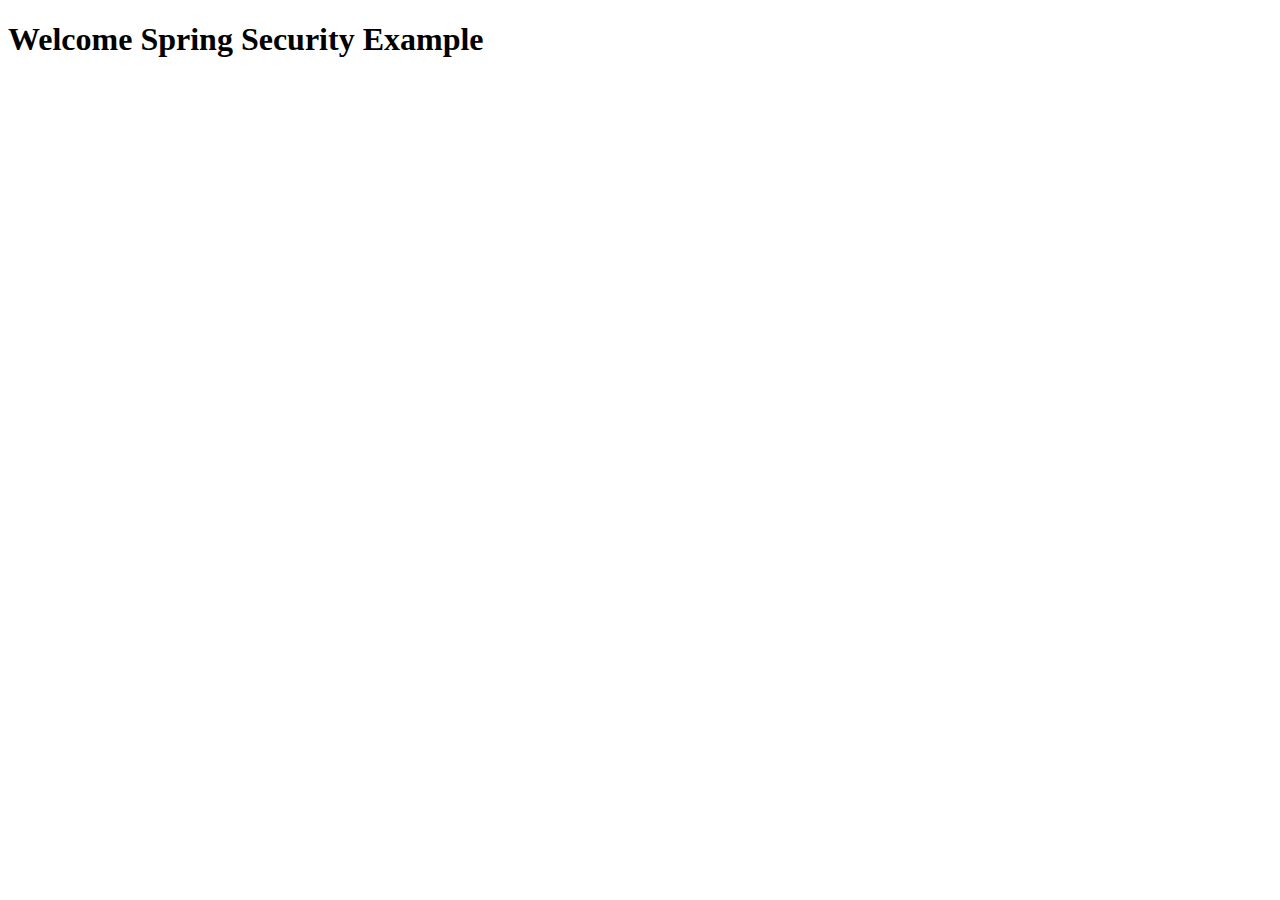
<file: out/production/resources/templates/index.html>
<!DOCTYPE html>
<html
  lang="ko"
  xmlns:th="https://www.thymeleaf.org"
>
<head th:insert="fragments.html::header"></head>
<body>
<header th:insert="fragments.html::nav"></header>
<div class="container">
  <h1>Welcome Spring Security Example</h1>
</div>
</body>
</html>
</file>
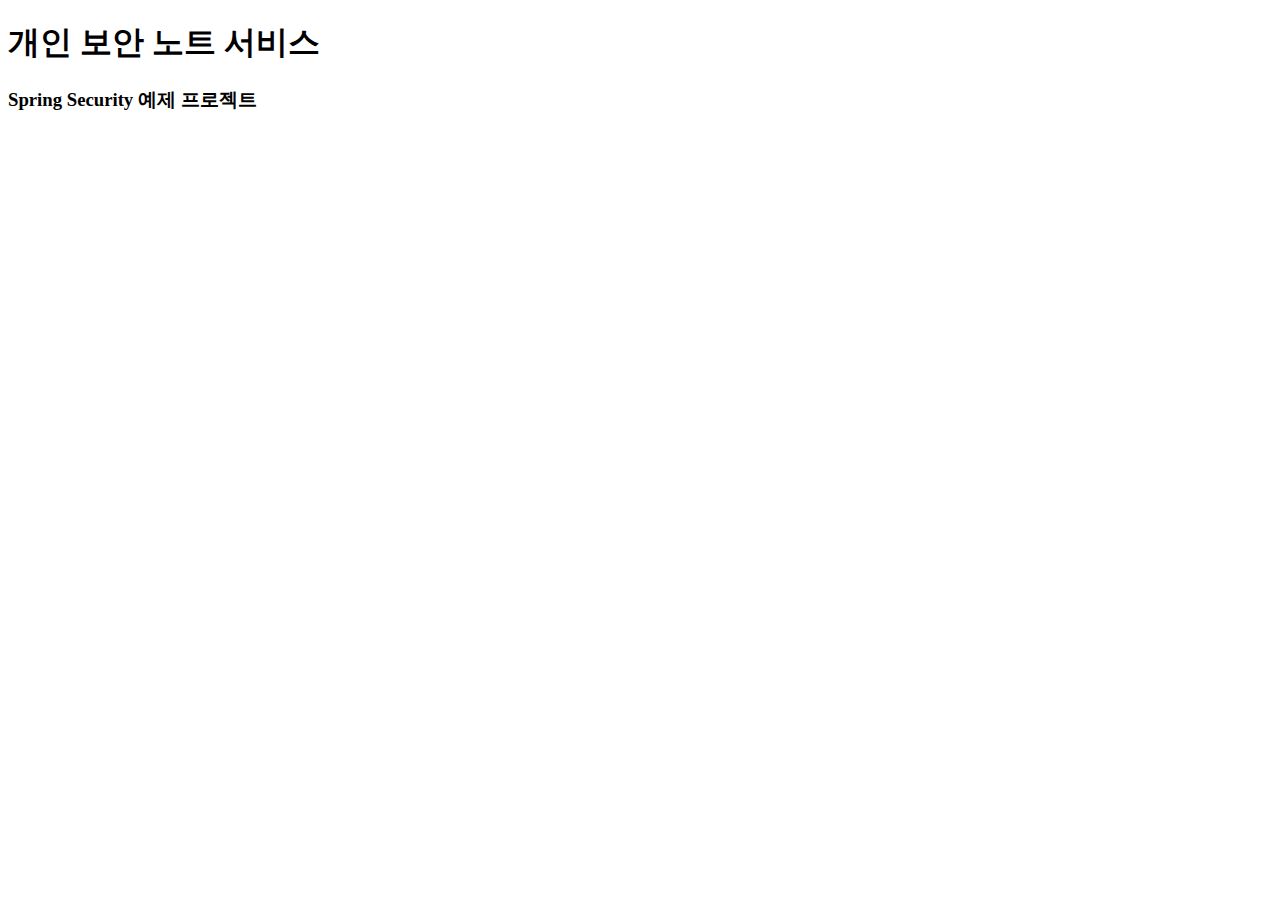
<file: src/main/resources/templates/index.html>
<!DOCTYPE html>
<html
        lang="ko"
        xmlns:th="https://www.thymeleaf.org"
>
<head th:insert="fragments.html::header"></head>
<body>
<header th:insert="fragments.html::nav"></header>
<div class="container">
    <h1>개인 보안 노트 서비스</h1>
    <h3>Spring Security 예제 프로젝트</h3>
</div>
</body>
</html>
</file>
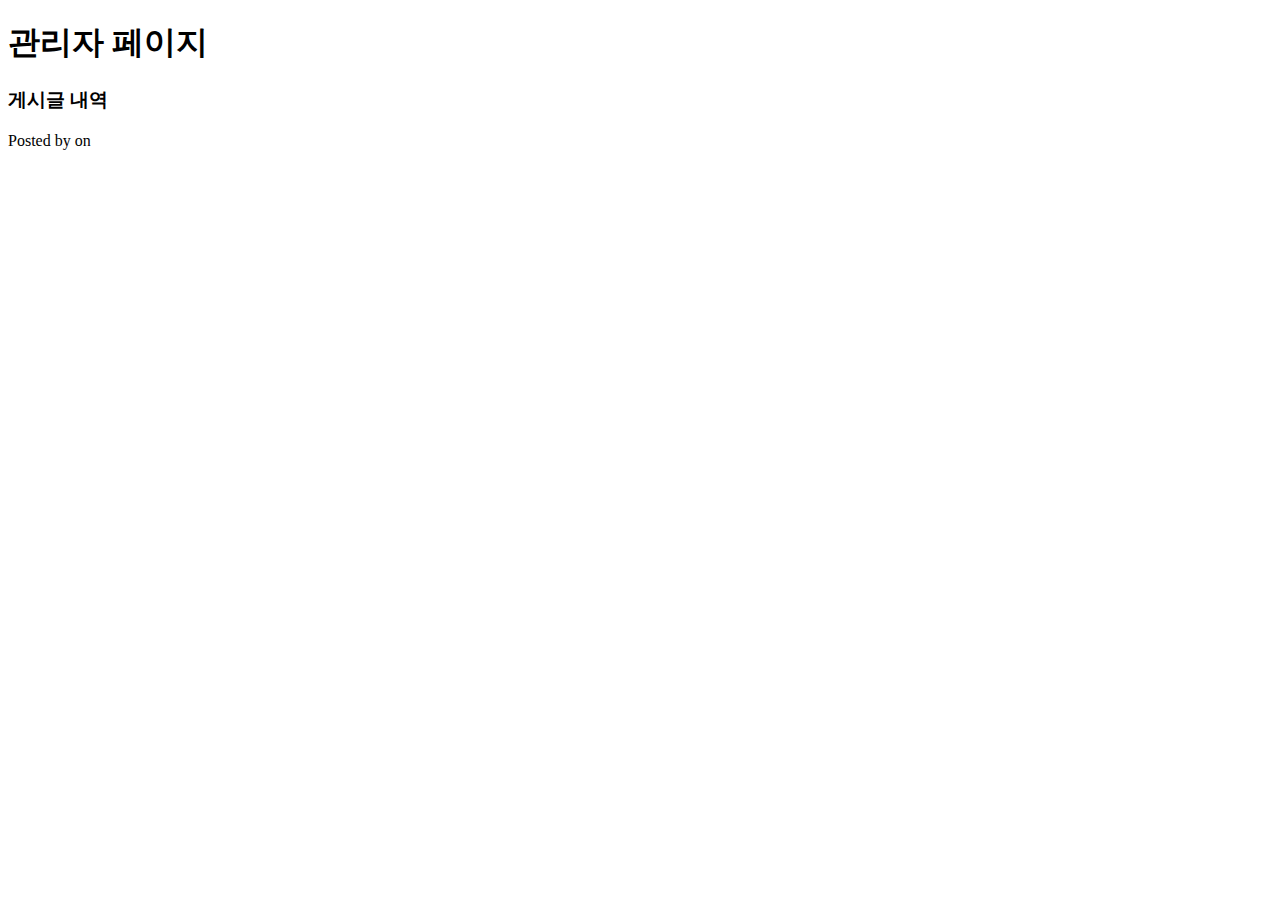
<file: out/production/resources/templates/admin/index.html>
<!DOCTYPE html>
<html
  lang="ko"
  xmlns:th="http://www.thymeleaf.org"
>
<head th:insert="fragments.html::header"></head>
<body>
<header th:insert="fragments.html::nav"></header>
<!-- 관리자만 접근할 수 있는 페이지 -->
<div class="container">
  <h1>관리자 페이지</h1>
  <h3>게시글 내역</h3>
  <div class="row">
    <div class="col-lg-8 col-lg-offset-2 col-md-10 col-md-offset-1">
      <div th:each="post : ${posts}">
        <p style="margin: 10px 0px;">
          <strong th:text="${post.title}"></strong>
          Posted by
          <strong th:if="${post.user}" th:text="${post.user.username}"></strong> on
          <strong th:text="${#temporals.format(post.createdAt, 'yyyy-MM-dd')}"></strong>
        </p>
      </div>
    </div>
  </div>
</body>
</html>
</file>
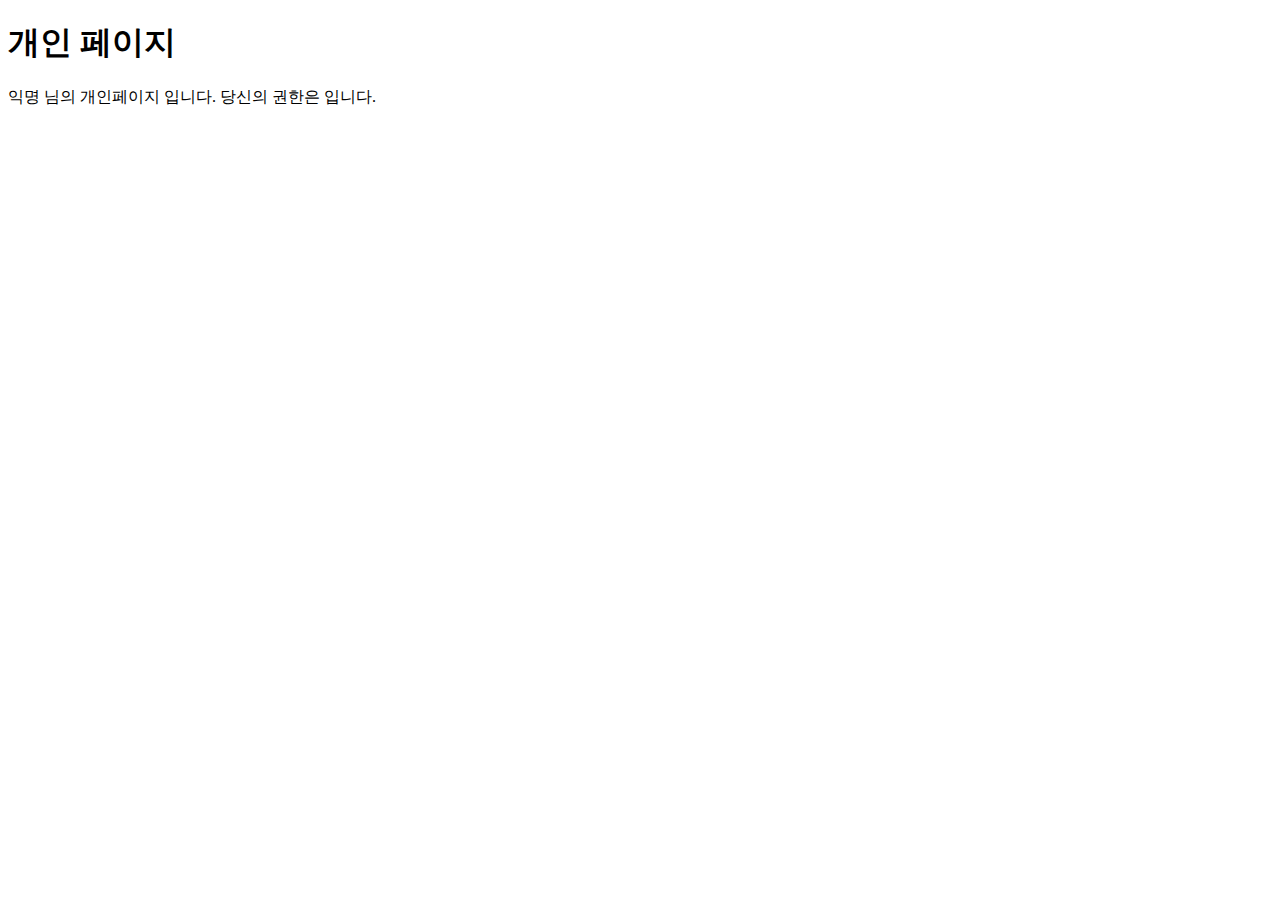
<file: out/production/resources/templates/private/index.html>
<!DOCTYPE html>
<html
  lang="ko"
  xmlns:th="http://www.thymeleaf.org"
  xmlns:sec="http://www.thymeleaf.org/extras/spring-security"
>
<head th:insert="fragments.html::header"></head>
<body>
<header th:insert="fragments.html::nav"></header>
<!-- 개인 user만 접근할 수 있는 페이지 -->
<div class="container">
  <h1>개인 페이지</h1>
  <span sec:authentication="name">익명</span> 님의 개인페이지 입니다.
  당신의 권한은 <span sec:authentication="principal.authorities"></span>입니다.
</div>
</body>
</html>
</file>
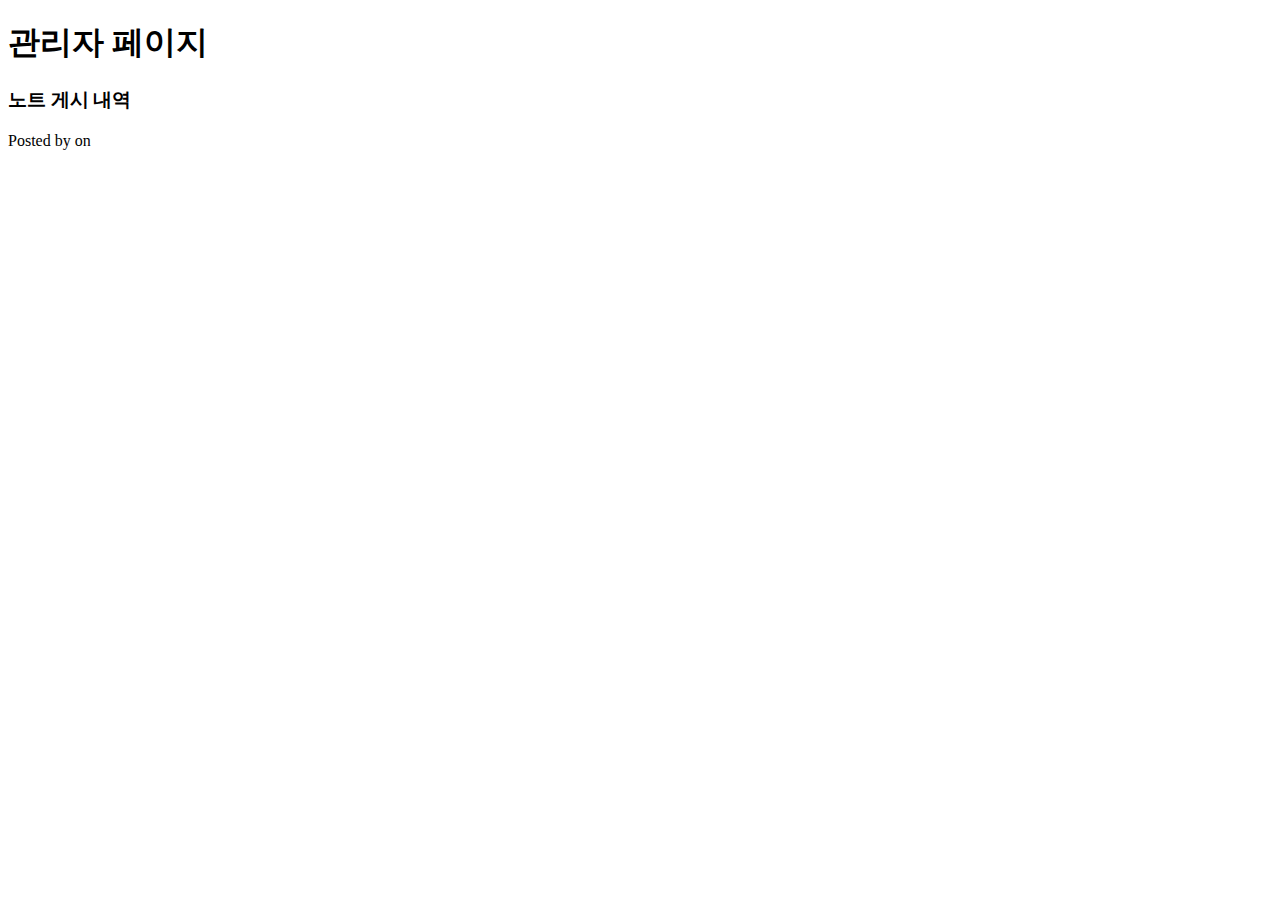
<file: src/main/resources/templates/admin/index.html>
<!DOCTYPE html>
<html
  lang="ko"
  xmlns:th="http://www.thymeleaf.org"
>
<head th:insert="fragments.html::header"></head>
<body>
<header th:insert="fragments.html::nav"></header>
<!-- 관리자만 접근할 수 있는 페이지 -->
<div class="container">
  <h1>관리자 페이지</h1>
  <h3>노트 게시 내역</h3>
  <div class="row">
    <div class="col-lg-8 col-lg-offset-2 col-md-10 col-md-offset-1">
      <div th:each="note : ${notes}">
        <p style="margin: 10px 0px;">
          <strong th:text="${note.title}"></strong>
          Posted by
          <strong th:if="${note.user}" th:text="${note.user.username}"></strong> on
          <strong th:text="${#temporals.format(note.createdAt, 'yyyy-MM-dd')}"></strong>
        </p>
      </div>
    </div>
  </div>
</body>
</html>
</file>
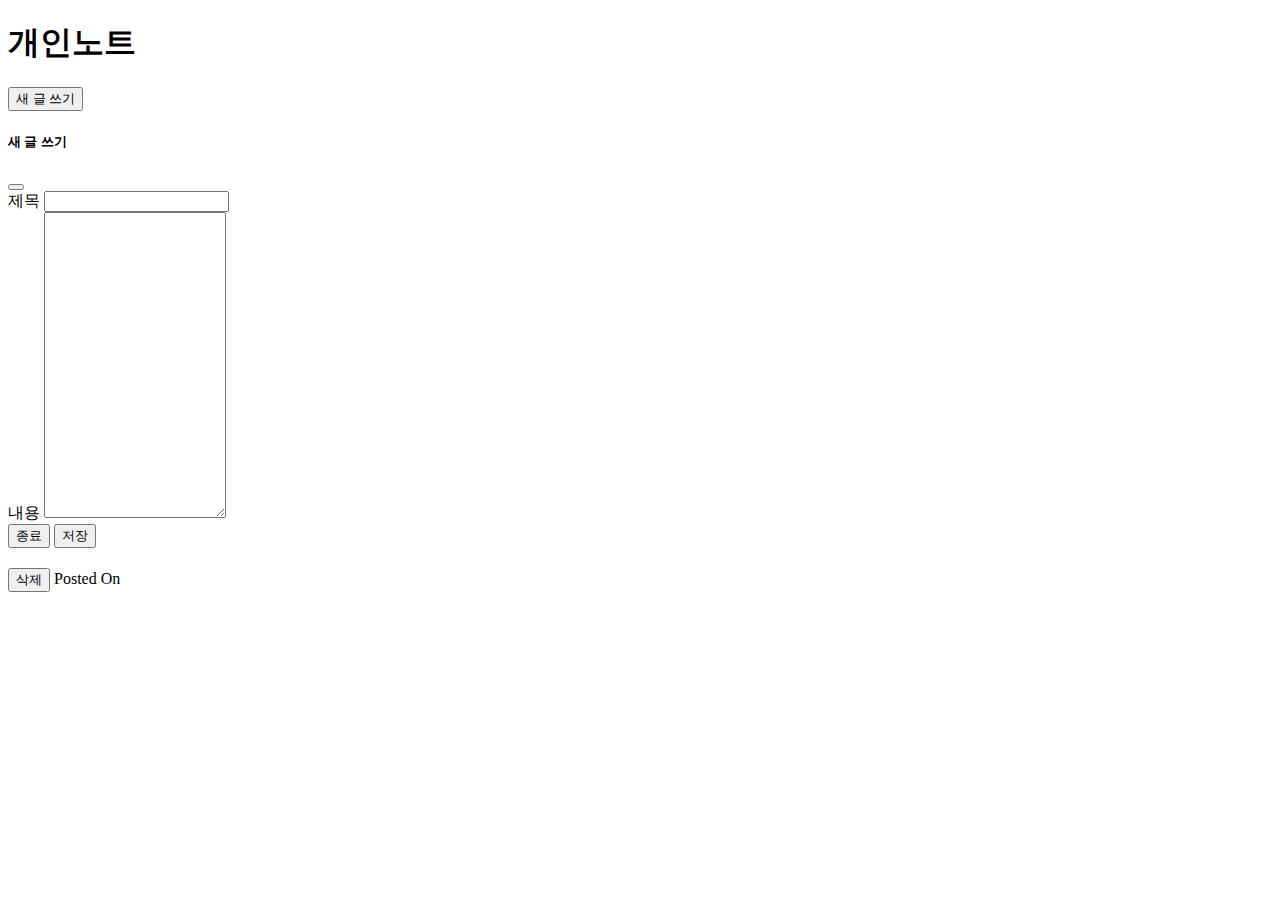
<file: src/main/resources/templates/note/index.html>
<!DOCTYPE html>
<html
        lang="ko"
        xmlns:th="http://www.thymeleaf.org"
>
<head>
  <script src="https://code.jquery.com/jquery-3.6.0.min.js"></script>
  <script
          src="https://cdn.jsdelivr.net/npm/bootstrap@5.0.2/dist/js/bootstrap.bundle.min.js"></script>
  <head th:insert="fragments.html::header"></head>
</head>
<body>
<header th:insert="fragments.html::nav"></header>
<!-- 개인 user만 접근할 수 있는 페이지 -->
<div class="container">
  <h1>개인노트</h1>

  <!-- 노트 작성 Modal Button -->
  <button
          type="button"
          class="btn btn-primary"
          data-bs-toggle="modal"
          data-bs-target="#newNoteModal"
          data-bs-whatever="@mdo">
    새 글 쓰기
  </button>

  <!-- 노트 작성 Modal -->
  <div
          class="modal fade"
          id="newNoteModal"
          tabindex="-1"
          aria-labelledby="newNoteModalLabel"
          aria-hidden="true"
  >
    <div class="modal-dialog">
      <div class="modal-content">
        <div class="modal-header">
          <h5 class="modal-title" id="newNoteModalLabel">새 글 쓰기</h5>
          <button
                  type="button"
                  class="btn-close"
                  data-bs-dismiss="modal"
                  aria-label="Close">
          </button>
        </div>
        <form
                th:action="@{/note}"
                method="post"
        >
          <div class="modal-body">
            <div class="mb-3">
              <label for="title" class="col-form-label">제목</label>
              <input type="text" class="form-control" id="title" name="title">
            </div>
            <div class="mb-3">
              <label for="content" class="col-form-label">내용</label>
              <textarea class="form-control" rows="20" id="content" name="content"></textarea>
            </div>
          </div>
          <div class="modal-footer">
            <button type="button" class="btn btn-secondary" data-bs-dismiss="modal">종료</button>
            <button type="submit" class="btn btn-primary">저장</button>
          </div>
        </form>
      </div>
    </div>
  </div>

  <!-- 노트 내용 조회 -->
  <div class="row">
    <div class="col-lg-8 col-lg-offset-2 col-md-10 col-md-offset-1">
      <!-- 노트 개수만큼 반복 -->
      <div class="border border-dark" th:each="note : ${notes}">
        <h2 th:text="${note.title}"></h2>
        <div>
          <p th:text="${note.content}" style="white-space: pre-wrap;"></p>
          <form th:action="@{/note}" th:method="delete">
            <input type="hidden" name="id" th:value="${note.id}">
            <!-- 노트 삭제 버튼 -->
            <button type="submit" class="btn btn-secondary">삭제</button>
            <!-- 작성일자 표시 -->
            <span style="margin: 10px 0px;">Posted On
              <strong th:text="${#temporals.format(note.createdAt, 'yyyy-MM-dd')}"></strong>
            </span>
          </form>
        </div>
      </div>
    </div>
  </div>
</div>
</body>
</html>
</file>
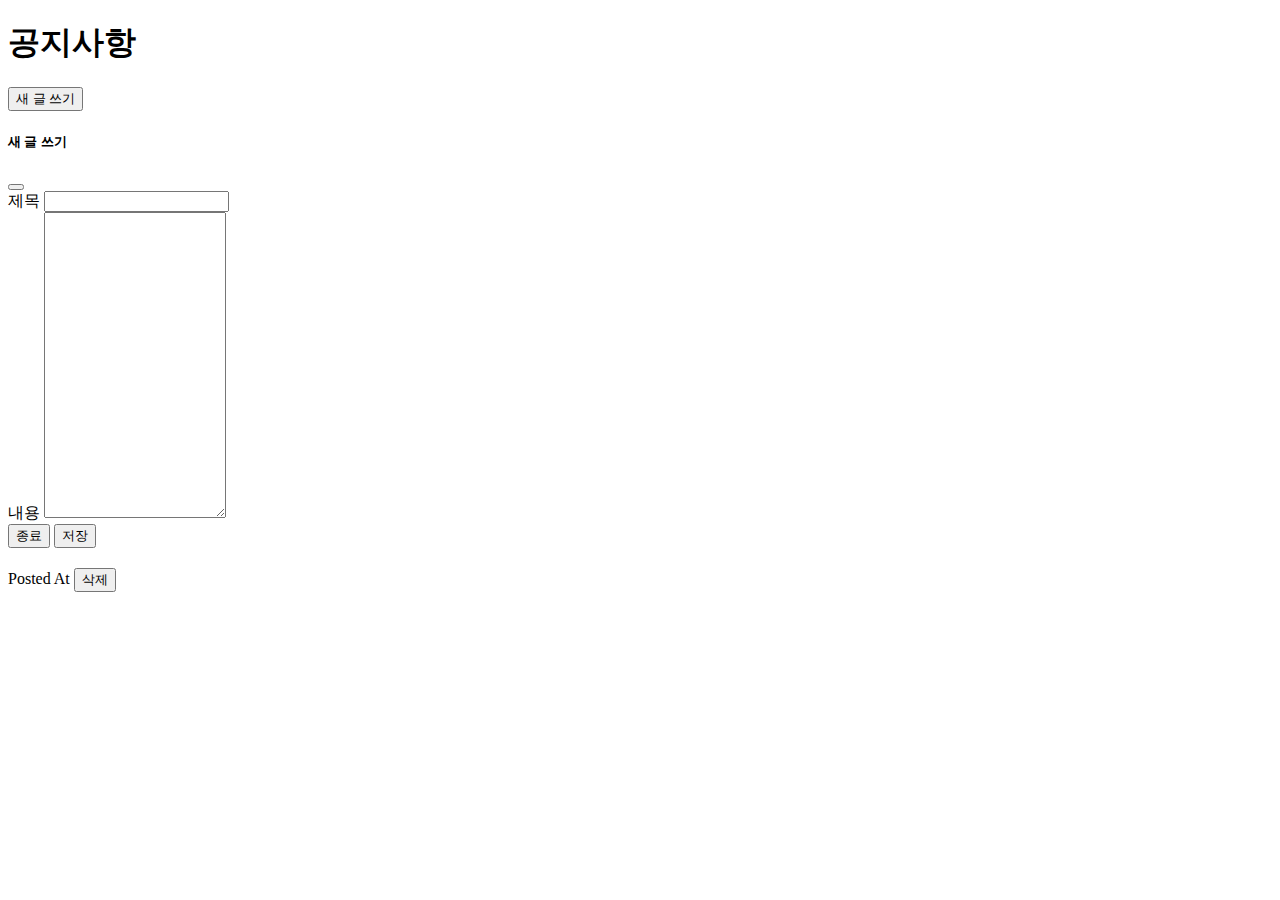
<file: src/main/resources/templates/notice/index.html>
<!DOCTYPE html>
<html
  lang="ko"
  xmlns:th="http://www.thymeleaf.org"
  xmlns:sec="http://www.thymeleaf.org/extras/spring-security"
>
<head>
  <script src="https://code.jquery.com/jquery-3.6.0.min.js"></script>
  <script
    src="https://cdn.jsdelivr.net/npm/bootstrap@5.0.2/dist/js/bootstrap.bundle.min.js"></script>
  <head th:insert="fragments.html::header"></head>
</head>
<body>
<header th:insert="fragments.html::nav"></header>
<div class="container">
  <h1>공지사항</h1>

  <!-- Button trigger modal -->
  <button
    type="button"
    class="btn btn-primary"
    sec:authorize="hasAnyRole('ROLE_ADMIN')"
    data-bs-toggle="modal"
    data-bs-target="#newNoticeModal"
    data-bs-whatever="@mdo">
    새 글 쓰기
  </button>

  <!-- Modal -->
  <div
    class="modal fade"
    id="newNoticeModal"
    tabindex="-1"
    aria-labelledby="newNoticeModalLabel"
    aria-hidden="true"
  >
    <div class="modal-dialog">
      <div class="modal-content">
        <div class="modal-header">
          <h5 class="modal-title" id="newNoticeModalLabel">새 글 쓰기</h5>
          <button
            type="button"
            class="btn-close"
            data-bs-dismiss="modal"
            aria-label="Close">
          </button>
        </div>
        <form
          th:action="@{/notice}"
          method="POST"
        >
          <div class="modal-body">
            <div class="mb-3">
              <label for="title" class="col-form-label">제목</label>
              <input type="text" class="form-control" id="title" name="title">
            </div>
            <div class="mb-3">
              <label for="content" class="col-form-label">내용</label>
              <textarea class="form-control" rows="20" id="content" name="content"></textarea>
            </div>
          </div>
          <div class="modal-footer">
            <button type="button" class="btn btn-secondary" data-bs-dismiss="modal">종료</button>
            <button type="submit" class="btn btn-primary">저장</button>
          </div>
        </form>
      </div>
    </div>
  </div>

  <div class="row">
    <div class="col-lg-8 col-lg-offset-2 col-md-10 col-md-offset-1">
      <div class="border border-dark" th:each="notice : ${notices}">
        <h2 th:text="${notice.title}"></h2>
        <div>
          <p th:text="${notice.content}" style="white-space: pre-wrap;"></p>
          <form th:action="@{/notice}" th:method="delete">
            <input type="hidden" name="id" th:value="${notice.id}">
            <span style="margin: 10px 0px;">Posted At
              <strong th:text="${#temporals.format(notice.createdAt, 'yyyy-MM-dd')}"></strong>
            </span>
            <button
              type="submit"
              class="btn btn-secondary"
              sec:authorize="hasAnyRole('ROLE_ADMIN')"
            >삭제</button>
          </form>
        </div>
      </div>
    </div>
  </div>
</div>
</body>
</html>
</file>
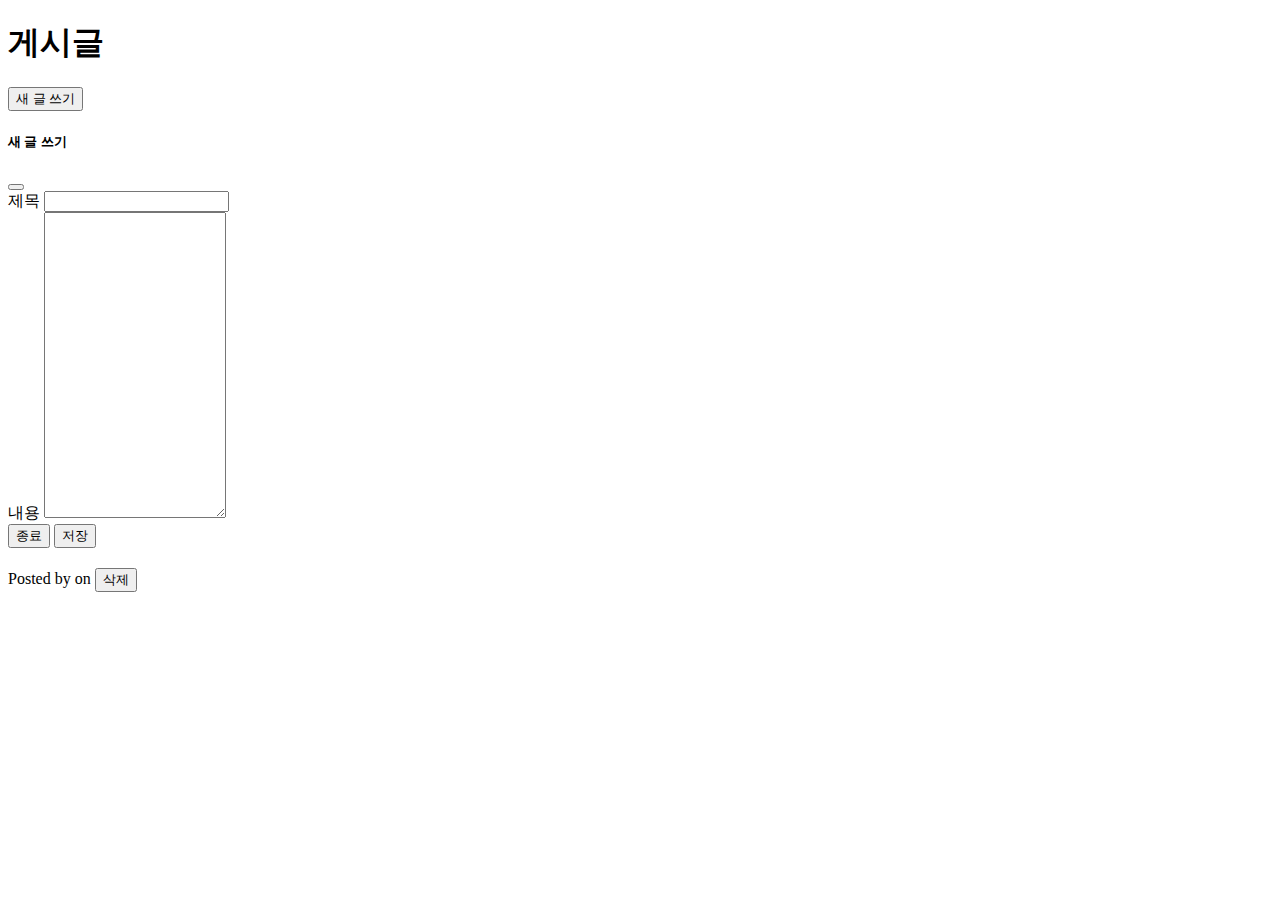
<file: src/main/resources/templates/post/index.html>
<!DOCTYPE html>
<html
  lang="ko"
  xmlns:th="http://www.thymeleaf.org"
>
<head>
  <script src="https://code.jquery.com/jquery-3.6.0.min.js"></script>
  <script
    src="https://cdn.jsdelivr.net/npm/bootstrap@5.0.2/dist/js/bootstrap.bundle.min.js"></script>
  <head th:insert="fragments.html::header"></head>
</head>
<body>
<header th:insert="fragments.html::nav"></header>
<!-- 개인 user만 접근할 수 있는 페이지 -->
<div class="container">
  <h1>게시글</h1>

  <!-- Button trigger modal -->
  <button
    type="button"
    class="btn btn-primary"
    data-bs-toggle="modal"
    data-bs-target="#newPostModal"
    data-bs-whatever="@mdo">
    새 글 쓰기
  </button>

  <!-- Modal -->
  <div
    class="modal fade"
    id="newPostModal"
    tabindex="-1"
    aria-labelledby="newPostModalLabel"
    aria-hidden="true"
  >
    <div class="modal-dialog">
      <div class="modal-content">
        <div class="modal-header">
          <h5 class="modal-title" id="newPostModalLabel">새 글 쓰기</h5>
          <button
            type="button"
            class="btn-close"
            data-bs-dismiss="modal"
            aria-label="Close">
          </button>
        </div>
        <form
          th:action="@{/post}"
          method="post"
        >
          <div class="modal-body">
            <div class="mb-3">
              <label for="title" class="col-form-label">제목</label>
              <input type="text" class="form-control" id="title" name="title">
            </div>
            <div class="mb-3">
              <label for="content" class="col-form-label">내용</label>
              <textarea class="form-control" rows="20" id="content" name="content"></textarea>
            </div>
          </div>
          <div class="modal-footer">
            <button type="button" class="btn btn-secondary" data-bs-dismiss="modal">종료</button>
            <button type="submit" class="btn btn-primary">저장</button>
          </div>
        </form>
      </div>
    </div>
  </div>

  <div class="row">
    <div class="col-lg-8 col-lg-offset-2 col-md-10 col-md-offset-1">
      <div class="border border-dark" th:each="post : ${posts}">
        <h2 th:text="${post.title}"></h2>
        <div>
          <p th:text="${post.content}" style="white-space: pre-wrap;"></p>
          <form th:action="@{/post}" th:method="delete">
            <input type="hidden" name="id" th:value="${post.id}">
            <span style="margin: 10px 0px;">Posted by
              <strong th:if="${post.user}" th:text="${post.user.username}"></strong> on
              <strong th:text="${#temporals.format(post.createdAt, 'yyyy-MM-dd')}"></strong>
            </span>
            <button type="submit" class="btn btn-secondary">삭제</button>
          </form>
        </div>
      </div>
    </div>
  </div>
</div>
</body>
</html>
</file>
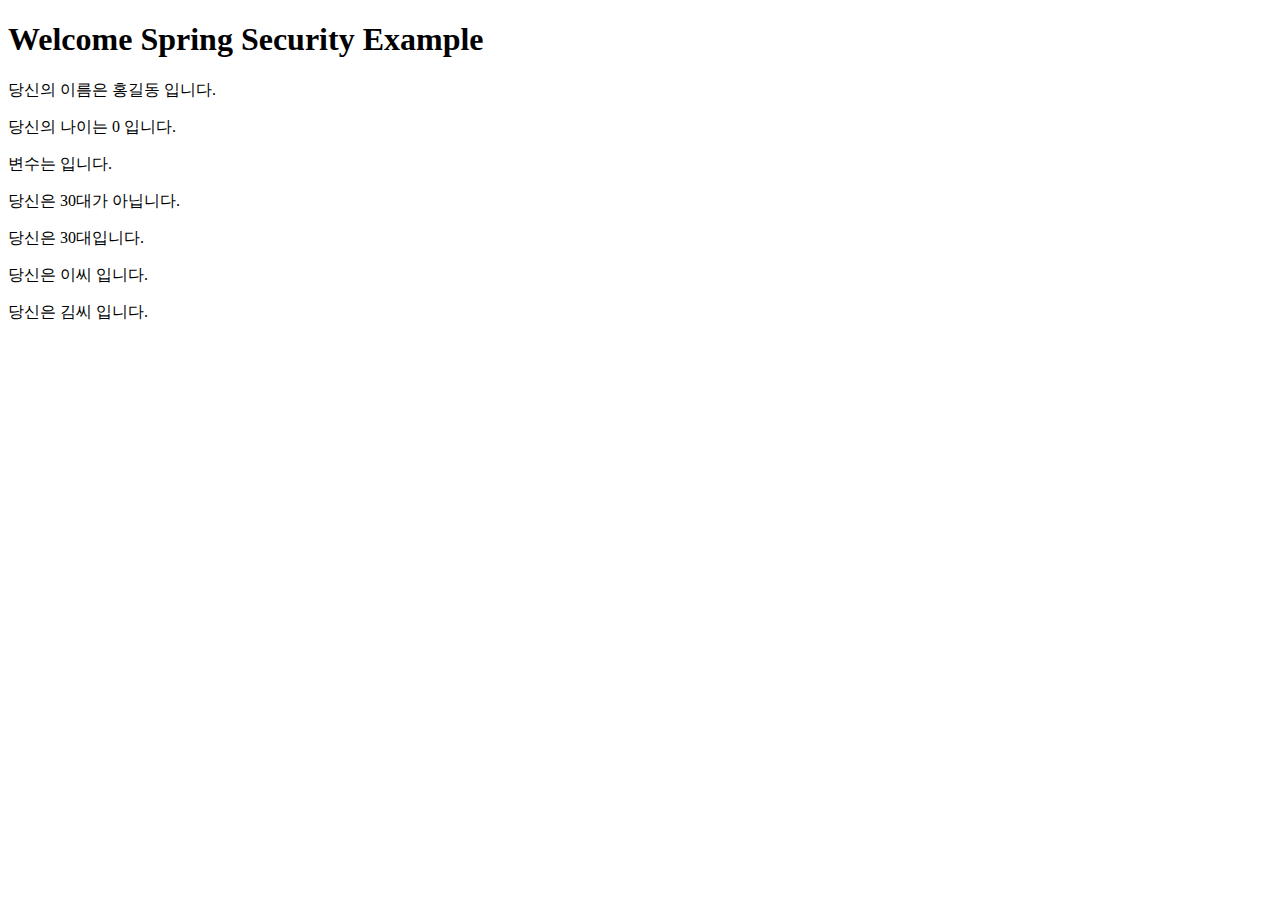
<file: out/production/resources/templates/example.html>
<!DOCTYPE html>
<html
  lang="ko"
  xmlns:th="https://www.thymeleaf.org"
>
<body>
<div class="container">
  <h1>Welcome Spring Security Example</h1>
  <p>당신의 이름은 <span th:text="${name}">홍길동</span> 입니다.</p>
  <p>당신의 나이는 <span th:text="${age}">0</span> 입니다.</p>
  <p>변수는 <span th:with="temp=${name}" th:text="${temp}"></span>입니다.</p>
  <th:block th:if="${age < 30}"><p>당신은 30대가 아닙니다.</p></th:block>
  <th:block th:unless="${age < 30}"><p>당신은 30대입니다.</p></th:block>
  <th:block th:switch="${name}">
    <p th:case="이철수"> 당신은 이씨 입니다.</p>
    <p th:case="김철수"> 당신은 김씨 입니다.</p>
  </th:block>
</div>
</body>
</html>
</file>
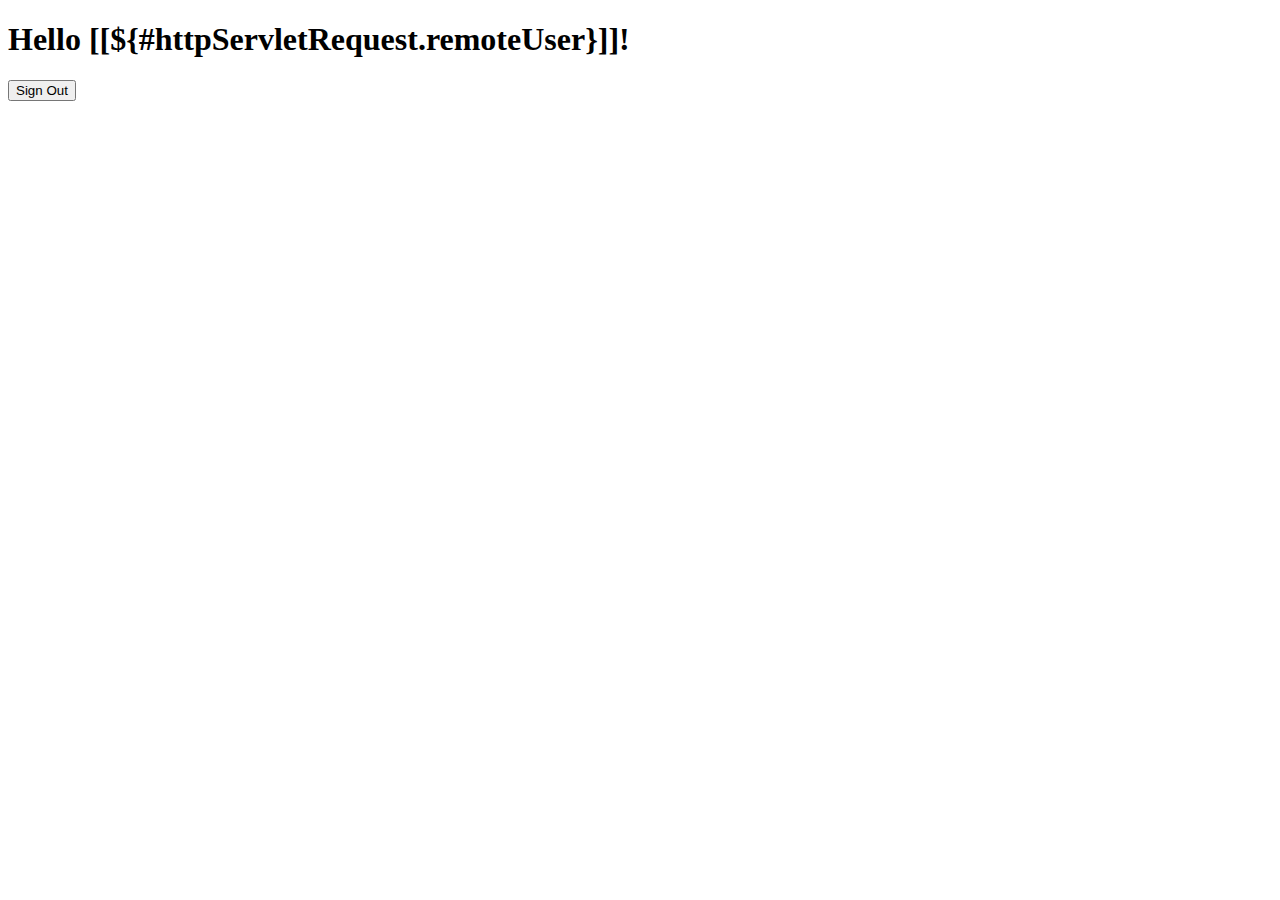
<file: src/main/resources/templates/hello.html>
<!DOCTYPE html>
<html xmlns="http://www.w3.org/1999/xhtml" xmlns:th="https://www.thymeleaf.org"
      xmlns:sec="https://www.thymeleaf.org/thymeleaf-extras-springsecurity3">
<head>
  <title>Hello Fast Campus!</title>
</head>
<body>
<h1 th:inline="text">Hello [[${#httpServletRequest.remoteUser}]]!</h1>
<form th:action="@{/logout}" method="post">
  <input type="submit" value="Sign Out"/>
</form>
</body>
</html>
</file>
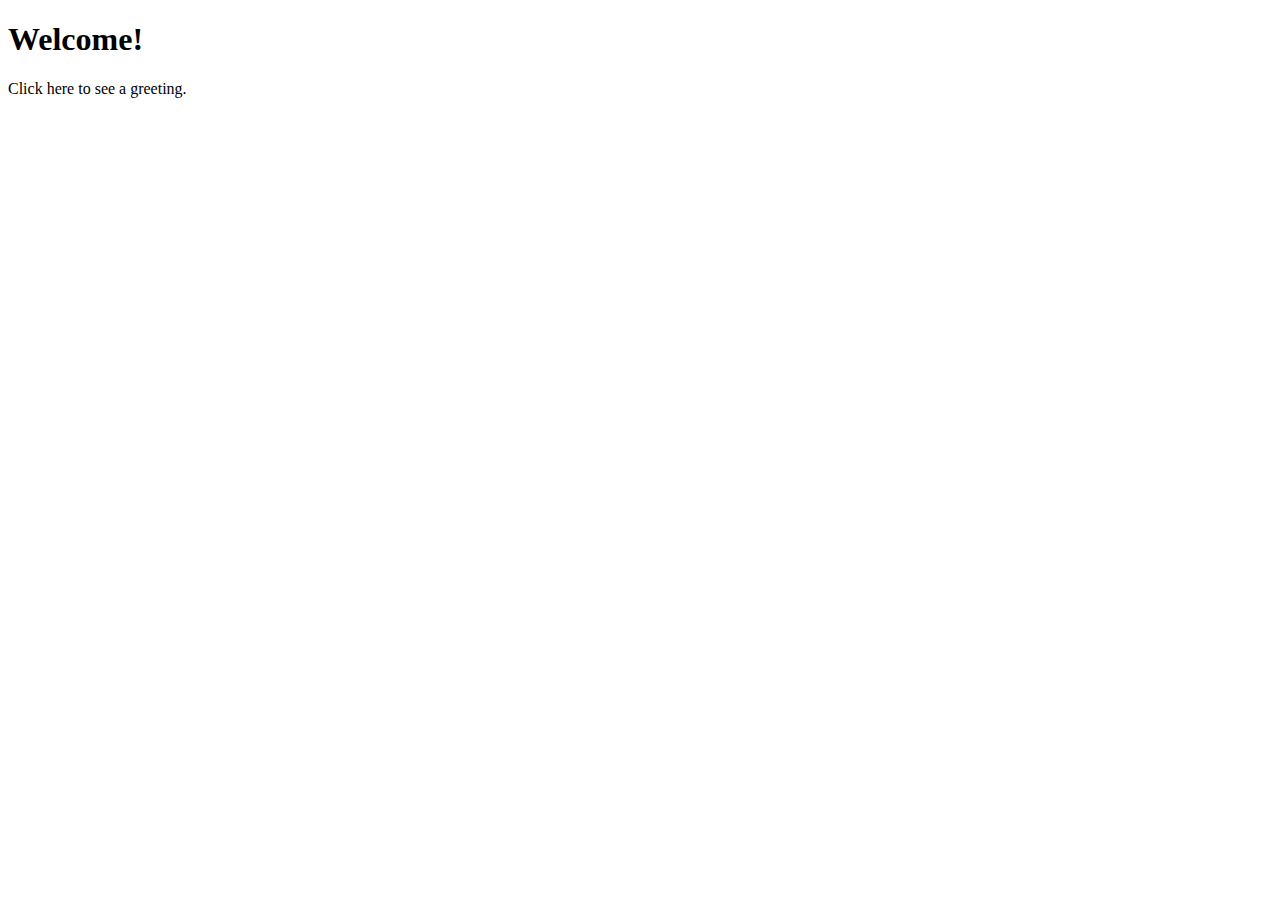
<file: src/main/resources/templates/home.html>
<!DOCTYPE html>
<html xmlns="http://www.w3.org/1999/xhtml" xmlns:th="https://www.thymeleaf.org">
<head>
  <title>Spring Security Example</title>
</head>
<body>
<h1>Welcome!</h1>
<p>Click <a th:href="@{/hello}">here</a> to see a greeting.</p>
</body>
</html>
</file>
